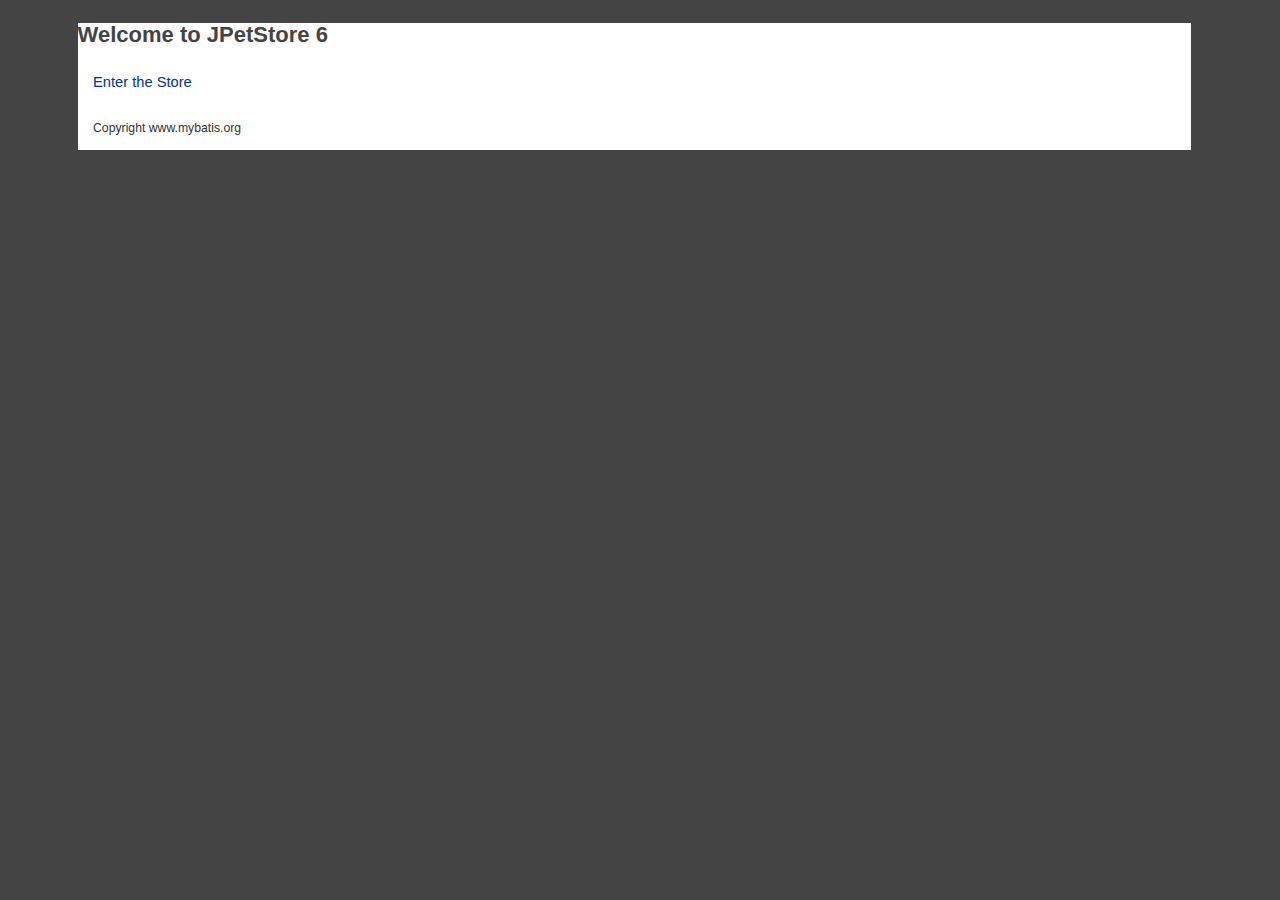
<file: WebRoot/index.html>
<!DOCTYPE html PUBLIC "-//W3C//DTD XHTML 1.0 Transitional//EN"
    "http://www.w3.org/TR/xhtml1/DTD/xhtml1-transitional.dtd">

<html xmlns="http://www.w3.org/1999/xhtml">

<head>
  <title>JPetStore Demo</title>
  <link rel="StyleSheet" href="css/jpetstore.css" type="text/css" media="screen"/>
</head>

<body>
<div id="Content">
  <h2>Welcome to JPetStore 6</h2>

  <p><a href="main">Enter the Store</a></p>

  <p><sub>Copyright www.mybatis.org </sub></p>

</div>
</body>
</html>
</file>
<file: WebRoot/css/jpetstore.css>
body{
	margin: 0ex 10ex 0ex 10ex;
	padding: 0ex;
	font-family: helvetica, tahoma, arial, verdana, sans-serif;
	font-size: 2ex;
	color:#333;
	background-color: #444;
}

pre{
	font-family:"Courier New", Courier, mono;
	font-style: normal;
	background-color: #FFFFFF;
	white-space: pre
}

h1{
	margin: 1ex 0ex 1ex 0ex;
	padding: 0ex;
	line-height: 3ex;
	font-weight: 700;
	color: #444;
}

h2{
	margin: 2ex 0ex 1ex 0ex;
	padding: 0ex;
	line-height: 2ex;
	font-weight: 700;
	color: #444;
}

h3{
	margin: 1ex 0ex 1ex 0ex;
	padding: 0ex;
	line-height: 1.6ex;
	font-weight: 700;
	color: #222;
}

p{
	font-family: helvetica, tahoma, arial, verdana, sans-serif;
	margin: 0ex 0ex 0ex 0ex;
	padding: 2ex; 
}

img{
	border: 0;
}

li{
	font-family: helvetica, tahoma, arial, verdana, sans-serif;
	margin: 0ex 0ex 0ex 0ex;
	padding: 0ex;
}

table{
	border-width: 0;
	empty-cells: show;
}

td, th{
	empty-cells: show;
	padding: .3ex .3ex;
	vertical-align: top;
	text-align: left;
	border-width: 0;
	border-spacing: 0;
	background-color: #ececec
}

th{
	font-weight: bold;
	background-color: #e2e2e2;
}

a, a:visited, a:link{
	color: #039;
	text-decoration: none;
	font-family: helvetica, tahoma, arial, verdana, sans-serif;
}

a:hover{
	color: #69f;
}


a.Button, a.Button:link, a.Button:visited{
	padding: .3ex;
	color: #fff;
	background-color: #005e21;
	text-decoration:none;
	font-family: helvetica, tahoma, arial, verdana, sans-serif;
	font-size: 1.5ex;
}

a.Button:hover{
	color: #000��
	background-color: #54c07a;
}

#Logo{
	width: 33%;
	height: 9ex;
	margin: 0ex 0ex 0ex 0ex;
	padding: 0ex 0ex 0ex 0ex;
	border-width: 0ex 0ex .3ex 0px;
	border-style: solid;
	border-color: #ccc;
	float: left;
	background-color: #000;
	color: #fff;
	line-height: 9ex;
	voice-family: "\"}\"";
	voice-family: inherit;
	height: 9ex;
}

body>#Logo{
	height: 9ex;
}

#Menu{
	width: 33%;
	height: 9ex;
	margin: 0ex 0ex 0ex 0ex;
	padding: 0ex 0ex 0ex 0ex;
	border-width: 0ex 0ex 0ex 0ex;
	border-style: solid;
	border-color: #ccc;
	float: left;
	background-color: #000;
	color: #eaac00;
	text-decoration: none;
	font-family: helvetica, tahoma, arial, verdana, sans-serif;
	text-align: center;
	line-height: 9ex;
	voice-family: "\"}\"";
	voice-family: inherit;
	height: 9ex;
}

#Menu, #Menu a, #Menu a:link, #Menu a:visited, #Menu a:hover{
	color: #eaac00;
	text-decoration: none;
	font-family: helvetica, tahoma, arial, verdana, sans-serif;
}

body>#Menu{
	height: 9ex;
}

#Search{
	width: 33%;
	height: 9ex;
	margin: 0ex 0ex 0ex 0ex;
	padding: 0ex 0ex 0ex 0ex;
	border-width: 0ex 0ex .3ex 0px;
	border-style: solid;
	border-color: #ccc;
	float: left;
	text-align: center;
	background-color: #000;
	color: #eaac00;
	line-height: 9ex;
	voice-family: "\"}\"";
	voice-family: inherit;
	height: 9ex;
}

body>#Search{
	height: 9ex;
}

#Search input{
	border-width: .1ex .1ex .1ex .1ex;
	border-style: solid;
	border-color: #aaa;
	background-color: #666;
	color: #eaac00;
}

#QuickLinks{
	text-align: center;
	background-color: #FFF;
	width: 99%;
}

#PoweredBy{
	width: 30%;
	height: 9ex;
	margin: 0ex 0ex 0ex 0ex;
	padding: 0ex 0ex 0ex 0ex;
	border-width: .3ex 0ex .3ex 0ex;
	border-style: solid;
	border-color: #ccc;
	float: left;
	background-color: #000;
	color: #fff;
	line-height: 9ex;
	voice-family: "\"}\"";
	voice-family: inherit;
	height: 9ex;	
}

body>#PoweredBy{
	height: 9ex;
}

#Banner{
	width: 69%;
	height: 9ex;
	margin: 0ex 0ex 0ex 0ex;
	padding: 0ex 0ex 0ex 0ex;
	border-width: .3ex 0ex .3ex 0px;
	border-style: solid;
	border-color: #ccc;
	float: left;
	background-color: #000;
	color: #fff;
	line-height: 9ex;
	voice-family: "\"}\"";
	voice-family: inherit;
	height: 9ex;
}

body>#Banner{
	height: 9ex;
}

#Content{
	margin: 0;
	padding: 0ex 0ex 0ex 0ex;
	width: 99%;
	color: #333;
	background-color: #FFF;
	border-width: 0;
}

#Separator{
	clear: both;
	margin: 0;
	height: 0;
}

#Main{
	margin: 0;
	paddding: 1ex;
	color: #333;
	background-color: #FFF;
	border-width: 1ex 0ex 2ex 0px;
	border-style: solid;
	border-color: #fff;
}

#Sidebar{
	float: left;
	background: inherit;
	width: 30%;	
}

#MainImage{
	float: left;
	background: inherit;
	text-align: center;
	width: 50%;
}

#Catalog{
	padding: 1ex;
	background: inherit;
	text-align: center;
}

#Catalog input[type = "sumbit"]{
	padding: .3ex;
	color: #fff;
	background-color: #005e21;
	text-decoration: none;
	font-family: helvetica, tahoma, arial, verdana, sans-serif;
	font-size: 1.5ex;
	border-width: 0;
}

#Catalog input[type="sumbit"]:hover{
	color: #000;
	background-color: #54c07a;
	cursor: pointer;
}

#Catalog table{
	margin-left: auto;
	margin-right: auto;
}

#BackLink{
	padding: 1ex;
	float: right;
	border-width: .1ex 0ex .1ex 0px;
	border-style: solid;
	border-color: #000;
}

#Cart{
	width: 69.99%;
	float: left;
	background-color: #fff;
}

#MyList{
	width: 30%;
	float: left;
	background-color: #ccc;
	text-align: left;
}
</file>
